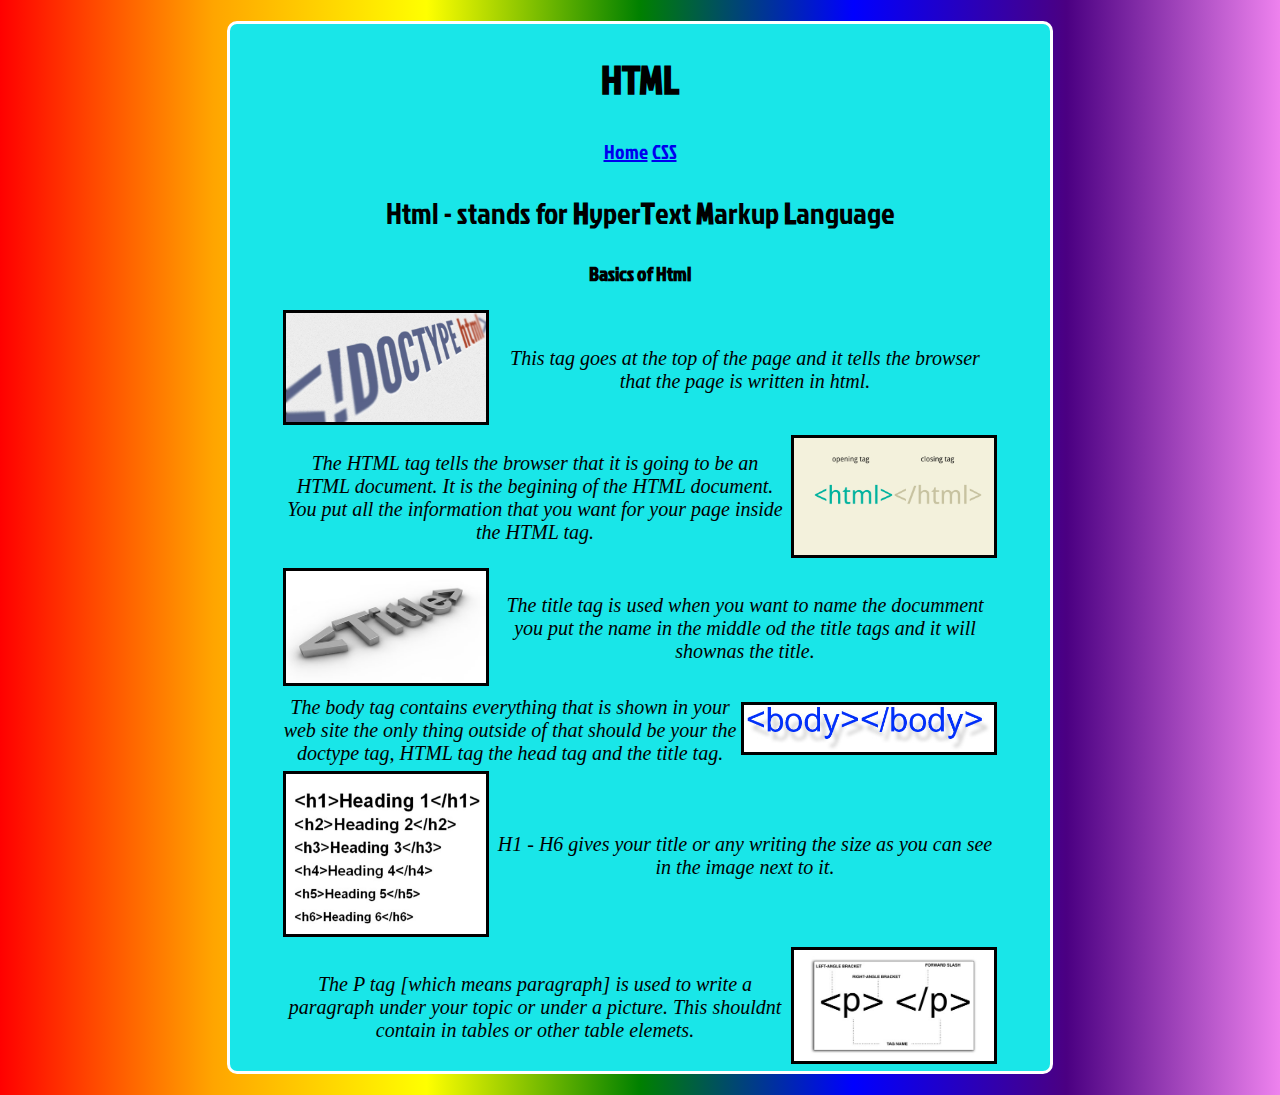
<file: index.html>
<!DOCTYPE HTML>
    <html> 
    <link href="https://fonts.googleapis.com/css?family=Jockey+One|Montserrat+Alternates" rel="stylesheet">
    <link href="https://fonts.googleapis.com/css?family=Bree+Serif" rel="stylesheet">
        <body>
            <style>
                body {
                background: -webkit-linear-gradient(left,red,orange,yellow,green,blue,indigo,violet);
                }
            </style>
            <link href="stylesheet.css" rel="stylesheet" />
         <style>
             h1 {
                 font-family:Jockey One;
                 font-size: 40px;
             }
             h2 {
                 font-family:Jockey One;
                 font-size: 30px;
                 font-weight: normal ;
             }
             h3 {
                 font-family:Jockey One;
                 font-size: 20px;
             }
             .PIC {
                width: 200px;
                border: 3px solid black;
                
             }
             .PIC_2 {
                 width:250px;
                 border: 3px solid black;
                 
             }
             .html {
                 font-size: 20px;
             } 
             .pic3 {
                 width: 200px;
                 border: 3px solid black;
             }
             .bold {
                 font-weight: bold;
             }
             .doc {
                 width:200px;
                 border: 3px solid black;
             }
         </style>
        <div class="page">
            <div class="content">
                <h1> HTML </h1>
                    <table class="nav">
                      <tr>
                        <td><a href="home.html"> Home</a></td>
                        <td><a href="page2.html"> CSS</a></td>
                        </tr>
                     </table>
                <h2> Html - stands for <span class="bold">H</span>yper<span class="bold">T</span>ext 
                <span class="bold">M</span>arkup 
                <span class="bold">L</span>anguage </h2>
                <h3>Basics of Html</h3>
                <table>
                    <tr>
                        <td> <img class="doc" src="doc.jpg" /> </td>
                        <td> <i class="html">This tag goes at the top of the page and 
                        it tells the browser that the page is written in 
                        html.</i></td>
                    </tr>
                </table>
                <table>
                <tr>
                    <td><i class="html">The HTML tag tells the browser that it is going 
                    to be an HTML document. It is the begining of the HTML document.
                    You put all the information that you want for your page inside the 
                    HTML tag.
                </i> </td>
                 <td> <img class="PIC"src="html.png" /> </td>
             </tr>
            </table>
            </table>
            <table>
                <tr>
                    <td> <img class="pic3" src="title.jpg" /> </td>
                    <td> <i class="html"> The title tag is used when you want to name the documment
                    you put the name in the middle od the title tags and it will shownas the
                    title.</i></td>
                </tr>
            </table>
            <table>
                <tr>
                    <td> <i class="html"> The body tag contains everything that is shown 
                    in your web site the only thing outside of that should be your
                    the doctype tag, HTML tag the head tag and the title tag.</i> </td> 
                    <td><img class="PIC_2" src="body.jpg" />  </td>
                </tr>
            </table>
            <table>
                <tr>
                    <td> <img class="pic3" src="pic.jpg"</> </td>
                    <td><i class="html"> H1 - H6 gives your title or any writing the size as you can see in the image next
                    to it.</i></td>
                </tr>
            </table>
            <table>
                <tr>
                    <td> <i class="html">The P tag [which means paragraph] is used to write a paragraph under
                    your topic or under a picture. This shouldnt contain in tables or other table elemets.</i></td>
                    <td> <img class="pic3" src="pic4.jpg"> </td>
                </tr>
            </table>
            </div>
            </div>
        </body>
    </html>
</file>
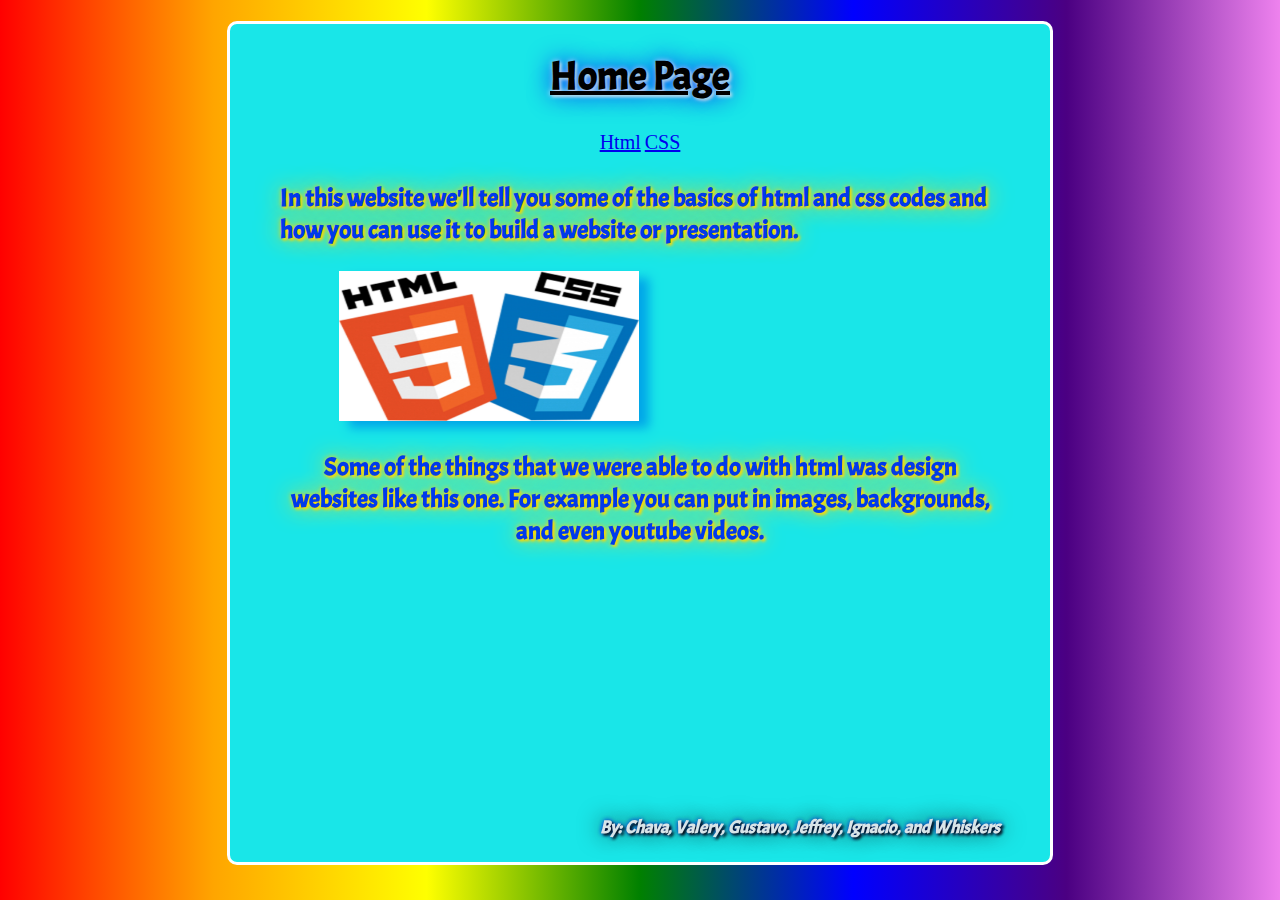
<file: home.html>
<!DOCTYPE html>
<html>
  <body>
  <link href="stylesheet.css" rel="stylesheet" />
  <link href="https://fonts.googleapis.com/css?family=Acme" rel="stylesheet">
  <style>
    body {
    font-family: Acme;
    background: -webkit-linear-gradient(left,red,orange,yellow,green,blue,indigo,violet);
    }
    h1{
      font-size: 40px;
      text-shadow: 2px 2px 3px lightblue, 0 0 25px blue, 0 0 5px white;
    }
    p {
      color: #0039EB;
      font-size: 25px;
      font-family: Acme;
      text-shadow: 2px 2px 3px #FFD800, 0 0 25px #FFD800, 0 0 5px #FFD800;
    }
    .shadow {
      box-shadow: 10px 7px 10px #02A6E8;
    }
    h4 {
      color: #D8E4E8;
      font-size: 18px;
      text-shadow: 2px 2px 3px black, 0 0 25px black, 0 0 5px blue;
    }
  </style>
  <div class="page">
            <div class="content">
      <h1 align=center><u><b>Home Page</b></u></h1>
      <table class="nav">
      <tr>
      <td><a href="index.html"> Html</a></td>
      <td><a href="page2.html"> CSS</a></td>
      </tr>
      </table>
    <p align=left><b>
      In this website we'll tell you some of the basics of
      html and css codes and how you can use it to build 
      a website or presentation.</b></p>
    <img class="shadow" width=300 height=150 src=" html_css.jpg">
    <iframe src="//giphy.com/embed/26tn33aiTi1jkl6H6" width="300" height="150" frameBorder="0" class="giphy-embed" allowFullScreen></iframe><p><a href="http://giphy.com/gifs/screen-monitor-closeup-26tn33aiTi1jkl6H6"></a></p>
    <p align=right>
      <p><b>Some of the things that we were able to do 
      with html was design websites like this one. For example 
      you can put in images, backgrounds, and even youtube videos.</b></p>
    </p>
    <embded>
      <iframe width="400" height="215" src="https://www.youtube.com/embed/NRw339i17yw" frameborder="0" allowfullscreen></iframe>
    </embded>
    <h4 align=right><b><i> By: Chava, Valery, Gustavo, Jeffrey, Ignacio,
    and Whiskers</i></b></h4>
    </div>
    </div>
    </body>
</html>
</file>
<file: stylesheet.css>
body {
  
          background-color: #0DFFB0;
        margin: 1px;
        padding: 20px;
      }
       .page {
        text-align: center;
      }
     
      .content {
          background-color: #19E6E8;
           border-radius: 10px ;
        border: solid white;
        margin: 0 auto;
        width: 720px;
        padding-right: 50px;
        padding-left: 50px;
      }
      .nav {
          margin: 0 auto;
          font-family:Jockey One;
             font-size: 20px;
      }
</file>
